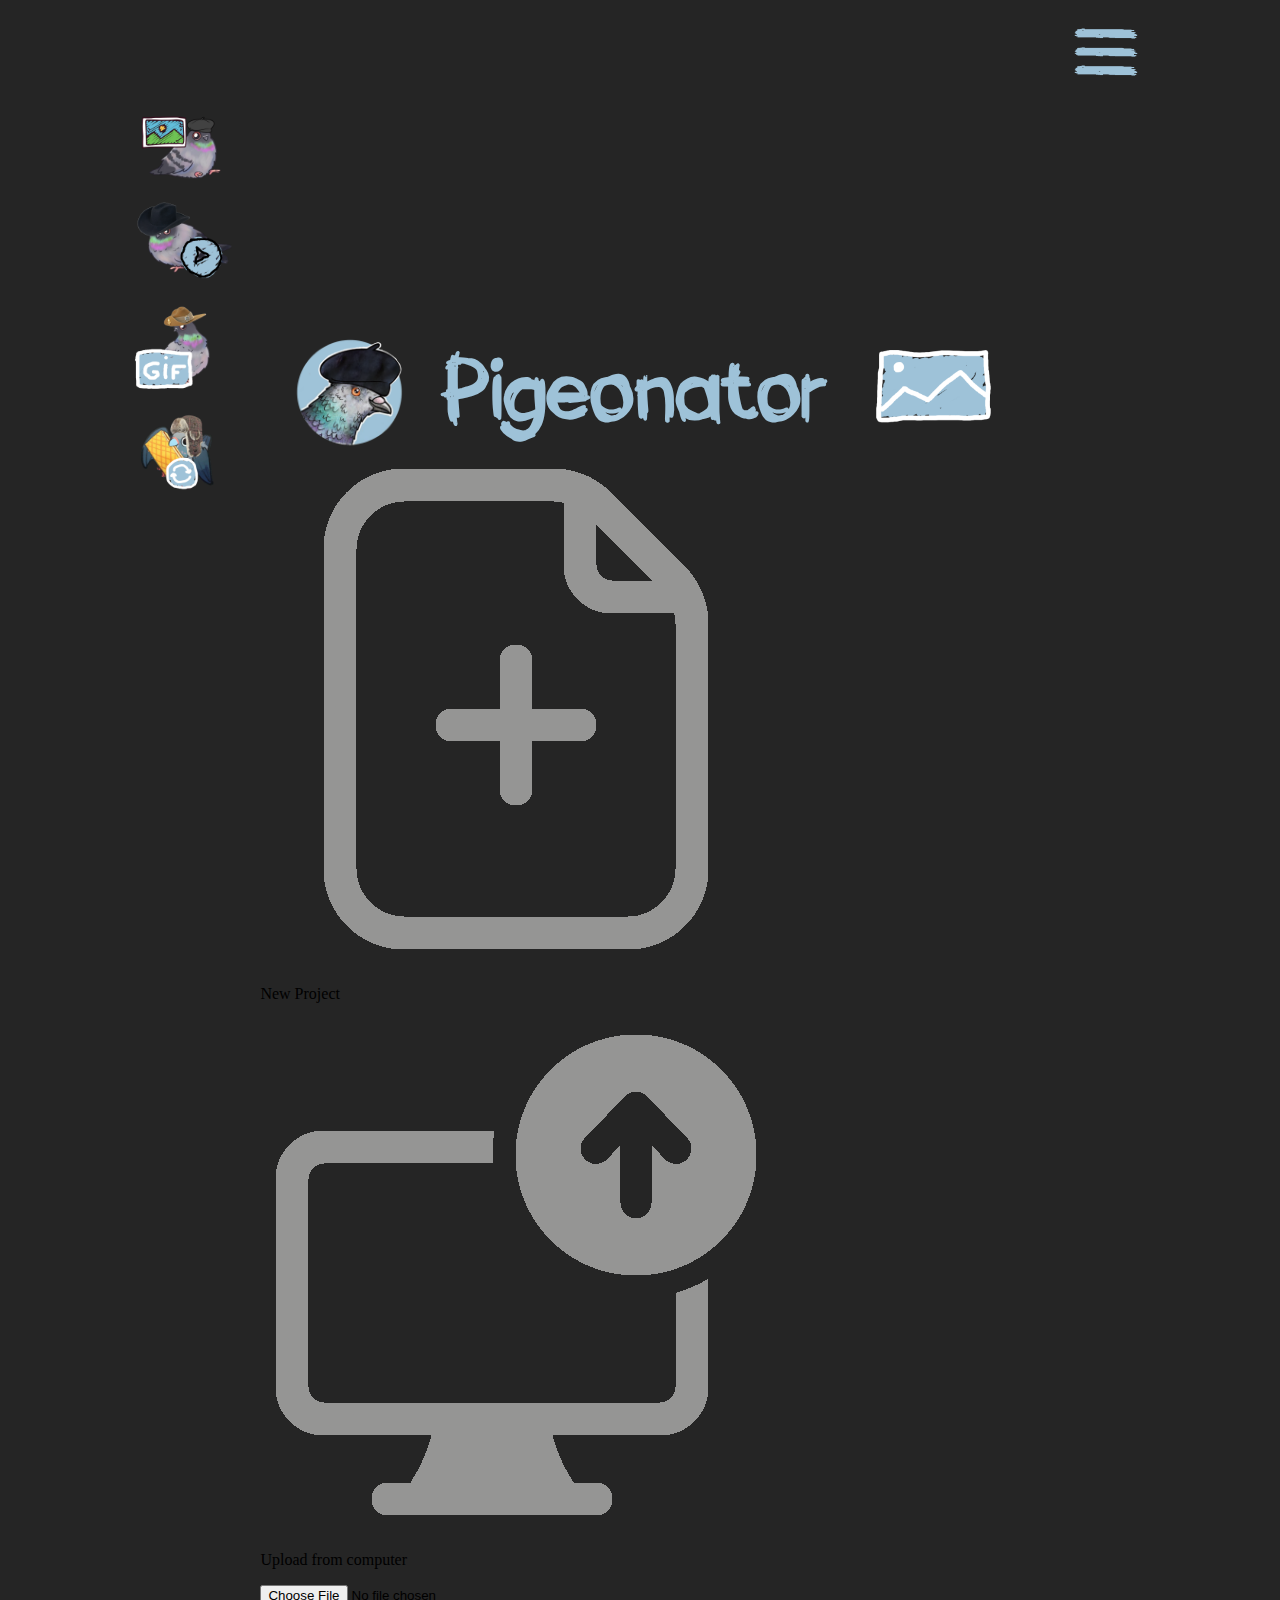
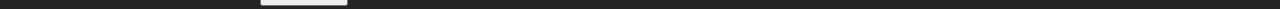
<file: index.html>
<!DOCTYPE html>
<html lang="en">

<head>
    <link rel="stylesheet" href="styles.css">
    <link rel="stylesheet" href="/deps/filepond/filepond.min.css">
    <link rel="stylesheet" href="/deps/filepond/filepond-plugin-image-preview.min.css">
    <title>Pigeonator</title>
    <link rel="icon" type="image/x-icon" href="img/pigeon.png">

    <script src="/scripts/jquery-3.7.1.min.js"></script>
</head>

<body>
    <div class="content">
        <div class="container">
            <div class="menu">
                <div class="fix">
                    <span><img src="img/Pigeonimg.png" onclick="changeContent('img')"></span>
                    <span><img src="img/Pigeonfilm.png" onclick="changeContent('vid')"></span>
                    <span><img src="img/Pigeongif.png" onclick="changeContent('gif')"></span>
                    <span><img src="img/Pigeonconverter.png" onclick="changeContent('cnv')"></span>
                </div>
            </div>
            <div class="content" id="content">

                <!-- a header -->
                <div class="header">
                    <img src="img/logoboina.png" id="Vanpigeon"></img>
                    <h1>Pigeonator</h1>
                    <img src="img/img.png" class="indicator">
                </div>

                <!-- upper -->
                <div class="upper">
                    <span><img src="img/Newproject.png" onclick="showDiv()">
                        <p>New Project</p>
                    </span>
                    <span><img src="img/Pcupload.png">
                        <p>Upload from computer</p>
                    </span>

                    <!-- new project -->
                    <div id="dragdiv" style="display: none;">

                    </div>


                </div>

                <!-- lower -->
                <div class="lower">
                    <input type="file" id="Upload" name="filename"
                        accept="image/jpeg, image/png, image/svg+xml, image/webp, image/avif, image/x-icon, image/bmp, image/tiff">
                </div>

            </div>

            <div class="blank">
                <div id="fullslider" class="fix">
                    <div id="slider"></div>
                    <div id="lineicon">
                        <img src="img/line.png" id="lineicon1">
                        <img src="img/line.png" id="lineicon2">
                        <img src="img/line.png" id="lineicon3">
                    </div>
                </div>
            </div>

            <div class="footer"></div>

        </div>
    </div>
    <!-- <script src="scripts/defaults.js"></script> -->
    <!-- <script src="scripts/index.js"></script> -->
    <script src="scripts/menu.js"></script>
    <script src="scripts/drag.js"></script>
    <script>
        $('#lineicon').on('click', function() {
            $("#fullslider").toggleClass("animated");
        });
    </script>


</body>

</html>
</file>
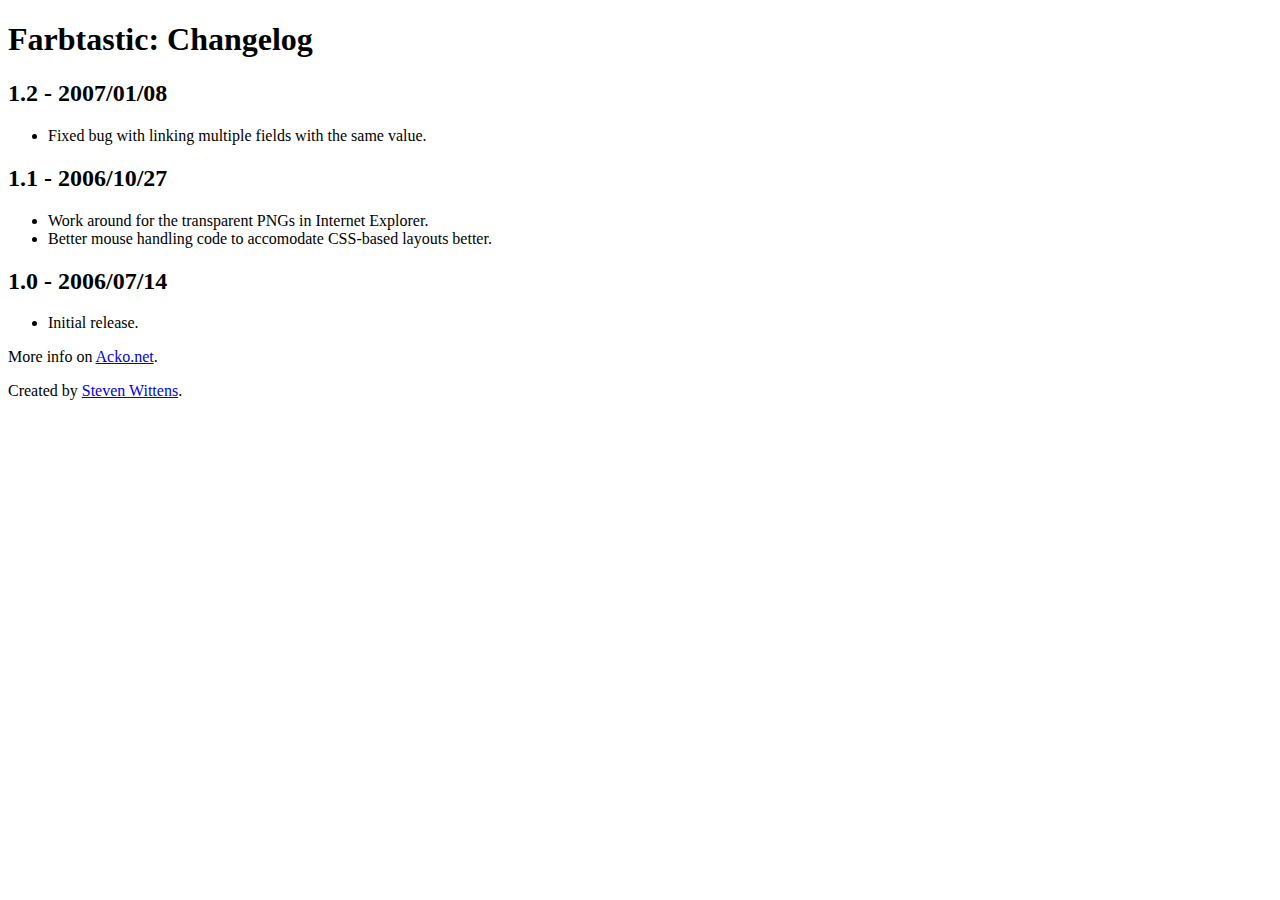
<file: deps/farbtastic/CHANGELOG.html>
<!DOCTYPE html PUBLIC "-//W3C//DTD XHTML 1.0 Transitional//EN"
  "http://www.w3.org/TR/xhtml1/DTD/xhtml1-transitional.dtd">
<html>
<head><title>Farbtastic: Changelog</title></head>
<body>
  <h1 class="title">Farbtastic: Changelog</h1>

    <h2>1.2 - 2007/01/08</h2>
    <ul>
      <li>Fixed bug with linking multiple fields with the same value.</li>
    </ul>
    <h2>1.1 - 2006/10/27</h2>
    <ul>
      <li>Work around for the transparent PNGs in Internet Explorer.</li>
      <li>Better mouse handling code to accomodate CSS-based layouts better.</li>
    </ul>
    <h2>1.0 - 2006/07/14</h2>
    <ul>
      <li>Initial release.</li>
    </ul>

    <p>More info on <a href="http://www.acko.net/dev/farbtastic">Acko.net</a>.</p>
    <p>Created by <a href="http://www.acko.net/">Steven Wittens</a>.</p>

</body>
</html>
</file>
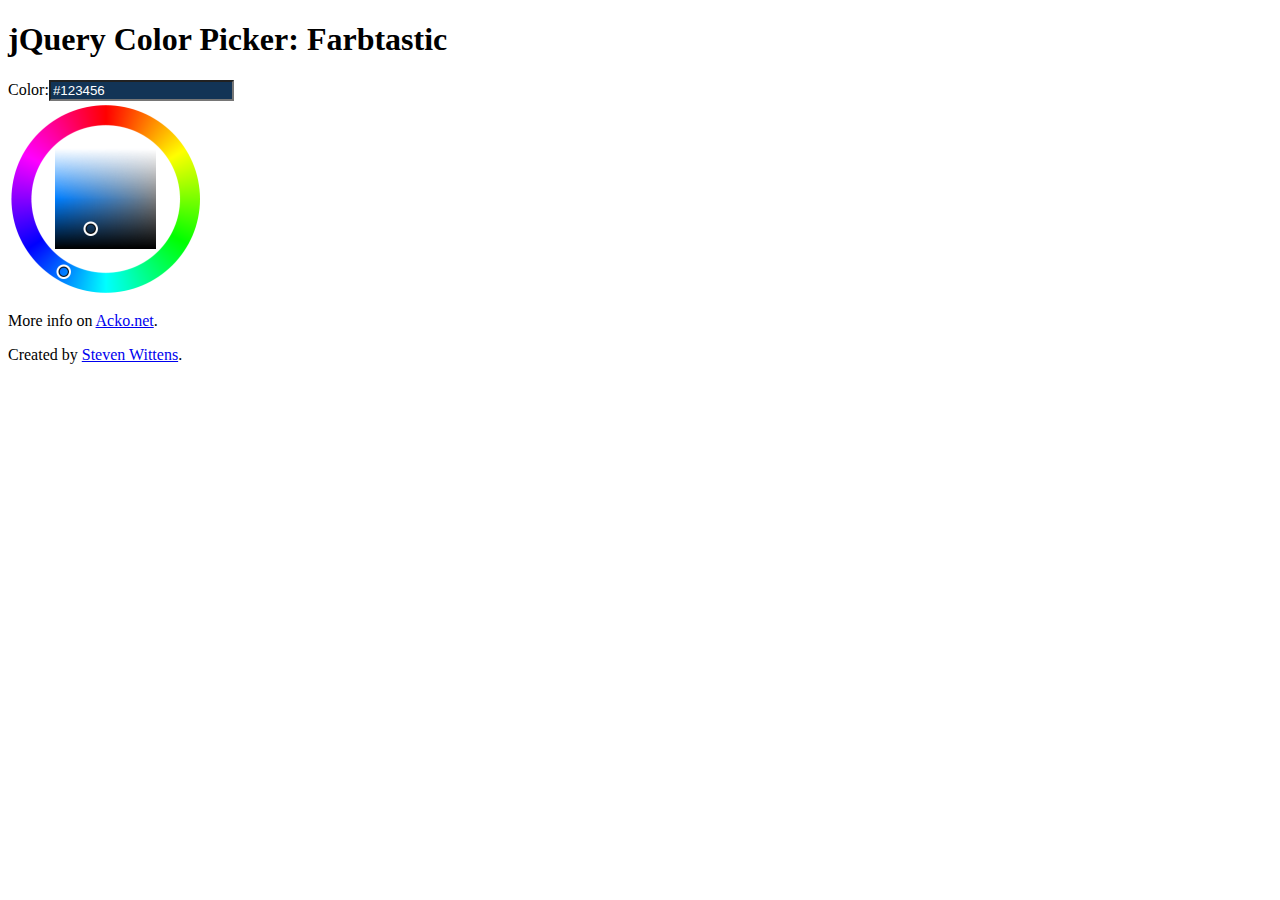
<file: deps/farbtastic/demo1.html>
<!DOCTYPE html PUBLIC "-//W3C//DTD XHTML 1.0 Strict//EN"
  "http://www.w3.org/TR/xhtml1/DTD/xhtml1-strict.dtd">
<html>
<head>
 <title>Farbtastic</title>
 <script type="text/javascript" src="/deps/jquery-3.7.1.min.js"></script>
 <script type="text/javascript" src="farbtastic.js"></script>
 <link rel="stylesheet" href="farbtastic.css" type="text/css" />
 <script type="text/javascript" charset="utf-8">
  $(document).ready(function() {
    $('#demo').hide();
    $('#picker').farbtastic('#color');
  });
 </script>
</head>
<body>
<h1>jQuery Color Picker: Farbtastic</h1>

<div id="demo" style="color: red; font-size: 1.4em">jQuery.js is not present. You must install jQuery in this folder for the demo to work.</div>

<form action="" style="width: 400px;">
  <div class="form-item"><label for="color">Color:</label><input type="text" id="color" name="color" value="#123456" /></div><div id="picker"></div>
</form>

<p>More info on <a href="http://www.acko.net/dev/farbtastic">Acko.net</a>.</p>
<p>Created by <a href="http://www.acko.net/">Steven Wittens</a>.</p>
</body>
</html>
</file>
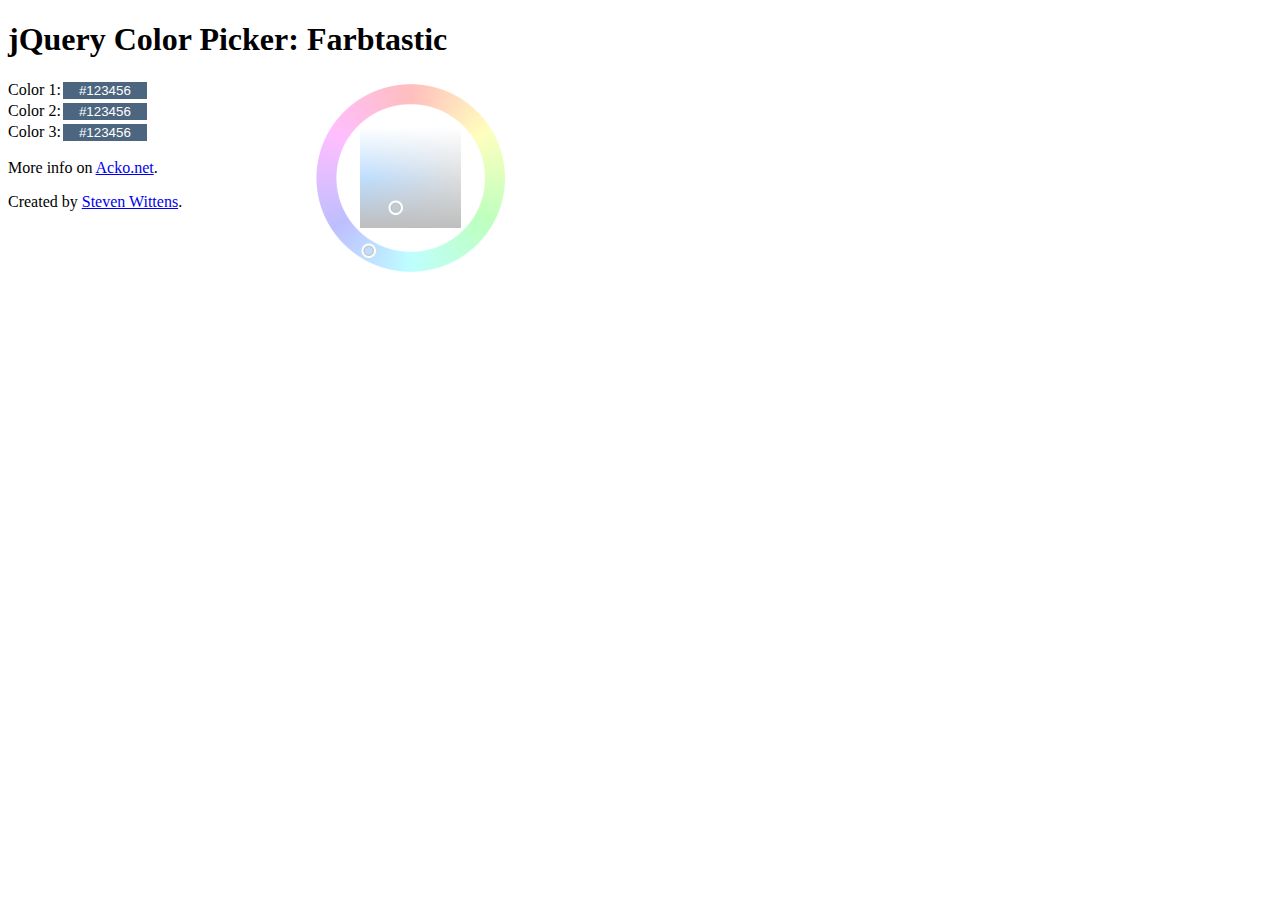
<file: deps/farbtastic/demo2.html>
<!DOCTYPE html PUBLIC "-//W3C//DTD XHTML 1.0 Strict//EN"
  "http://www.w3.org/TR/xhtml1/DTD/xhtml1-strict.dtd">
<html>
<head>
 <title>Farbtastic</title>
 <script type="text/javascript" src="/deps/jquery-3.7.1.min.js"></script>
 <script type="text/javascript" src="farbtastic.js"></script>
 <link rel="stylesheet" href="farbtastic.css" type="text/css" />
 <style type="text/css" media="screen">
   .colorwell {
     border: 2px solid #fff;
     width: 6em;
     text-align: center;
     cursor: pointer;
   }
   body .colorwell-selected {
     border: 2px solid #000;
     font-weight: bold;
   }
 </style>
 
 <script type="text/javascript" charset="utf-8">
  $(document).ready(function() {
    $('#demo').hide();
    var f = $.farbtastic('#picker');
    var p = $('#picker').css('opacity', 0.25);
    var selected;
    $('.colorwell')
      .each(function () { f.linkTo(this); $(this).css('opacity', 0.75); })
      .focus(function() {
        if (selected) {
          $(selected).css('opacity', 0.75).removeClass('colorwell-selected');
        }
        f.linkTo(this);
        p.css('opacity', 1);
        $(selected = this).css('opacity', 1).addClass('colorwell-selected');
      });
  });
 </script>
</head>
<body>
<h1>jQuery Color Picker: Farbtastic</h1>

<div id="demo" style="color: red; font-size: 1.4em">jQuery.js is not present. You must install jQuery in this folder for the demo to work.</div>

<form action="" style="width: 500px;">
  <div id="picker" style="float: right;"></div>
  <div class="form-item"><label for="color1">Color 1:</label><input type="text" id="color1" name="color1" class="colorwell" value="#123456" /></div>
  <div class="form-item"><label for="color2">Color 2:</label><input type="text" id="color2" name="color2" class="colorwell" value="#123456" /></div>
  <div class="form-item"><label for="color3">Color 3:</label><input type="text" id="color3" name="color3" class="colorwell" value="#123456" /></div>
  
</form>

<p>More info on <a href="http://www.acko.net/dev/farbtastic">Acko.net</a>.</p>
<p>Created by <a href="http://www.acko.net/">Steven Wittens</a>.</p>
</body>
</html>
</file>
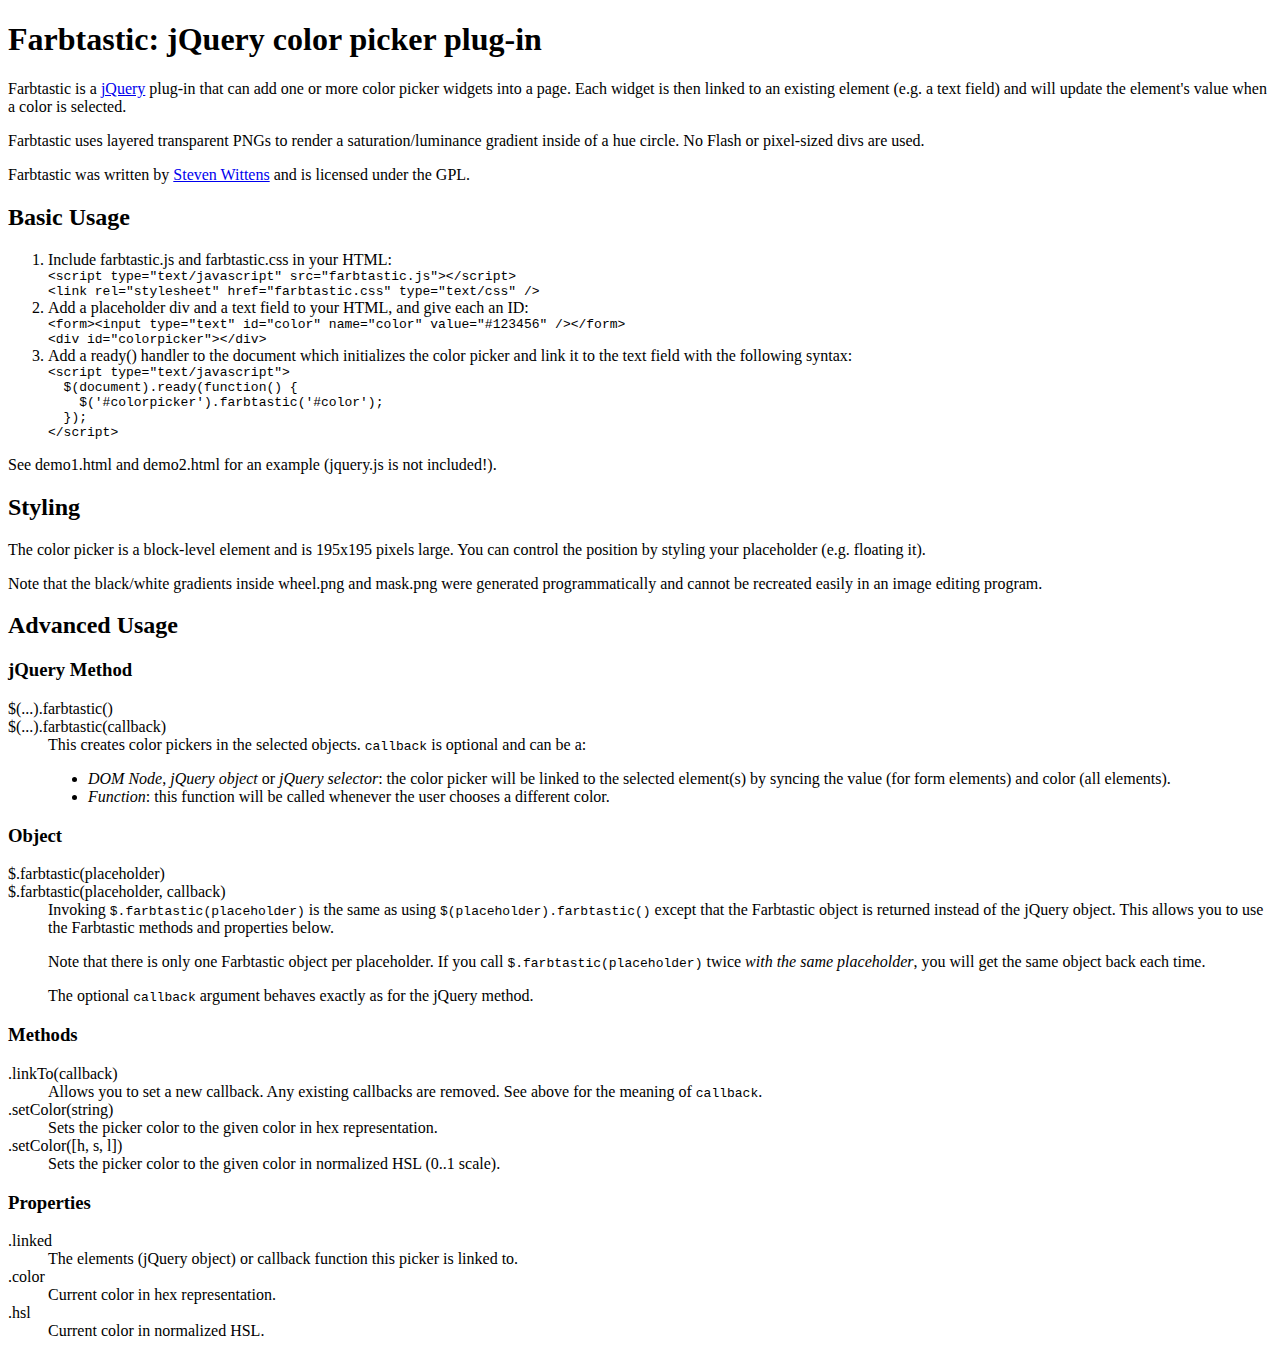
<file: deps/farbtastic/README.html>
<!DOCTYPE html PUBLIC "-//W3C//DTD XHTML 1.0 Transitional//EN"
  "http://www.w3.org/TR/xhtml1/DTD/xhtml1-transitional.dtd">
<html>
<head><title>Farbtastic: jQuery color picker plug-in</title></head>
<body>
        <h1 class="title">Farbtastic: jQuery color picker plug-in</h1>
    <div class="content"><p>Farbtastic is a <a href="http://www.jquery.com/">jQuery</a> plug-in that can add one or more color picker widgets into a page. Each widget is then linked to an existing element (e.g. a text field) and will update the element's value when a color is selected.</p>

<p>Farbtastic uses layered transparent PNGs to render a saturation/luminance gradient inside of a hue circle. No Flash or pixel-sized divs are used.</p>

<p>Farbtastic was written by <a href="http://www.acko.net/dev/farbtastic">Steven Wittens</a> and is licensed under the GPL.</p>

<h2>Basic Usage</h2>
<ol>
<li>Include farbtastic.js and farbtastic.css in your HTML:<br />
<div class="codeblock"><code>&lt;script type=&quot;text/javascript&quot; src=&quot;farbtastic.js&quot;&gt;&lt;/script&gt;<br />&lt;link rel=&quot;stylesheet&quot; href=&quot;farbtastic.css&quot; type=&quot;text/css&quot; /&gt;</code></div>
</li>
<li>Add a placeholder div and a text field to your HTML, and give each an ID:<br />
<div class="codeblock"><code>&lt;form&gt;&lt;input type=&quot;text&quot; id=&quot;color&quot; name=&quot;color&quot; value=&quot;#123456&quot; /&gt;&lt;/form&gt;<br />&lt;div id=&quot;colorpicker&quot;&gt;&lt;/div&gt;</code></div>
</li>
<li>Add a ready() handler to the document which initializes the color picker and link it to the text field with the following syntax:<br />
<div class="codeblock"><code>&lt;script type=&quot;text/javascript&quot;&gt;<br />&nbsp; $(document).ready(function() {<br />&nbsp; &nbsp; $(&#039;#colorpicker&#039;).farbtastic(&#039;#color&#039;);<br />&nbsp; });<br />&lt;/script&gt;</code></div>
</li>
</ol>
<p>See demo1.html and demo2.html for an example (jquery.js is not included!).</p>
<h2>Styling</h2>
<p>The color picker is a block-level element and is 195x195 pixels large. You can control the position by styling your placeholder (e.g. floating it).</p>
<p>Note that the black/white gradients inside wheel.png and mask.png were generated programmatically and cannot be recreated easily in an image editing program.</p>
<h2>Advanced Usage</h2>
<h3>jQuery Method</h3>
<dl>
<dt>$(...).farbtastic()<br />
$(...).farbtastic(callback)</dt>
<dd>This creates color pickers in the selected objects. <code>callback</code> is optional and can be a:</p>
<ul>
<li><em>DOM Node</em>, <em>jQuery object</em> or <em>jQuery selector</em>: the color picker will be linked to the selected element(s) by syncing the value (for form elements) and color (all elements).</li>
<li><em>Function</em>: this function will be called whenever the user chooses a different color.</dd>
</dl>
<h3>Object</h3>
<dl>
<dt>$.farbtastic(placeholder)<br />
$.farbtastic(placeholder, callback)<br />
</dt>
<dd>Invoking <code>$.farbtastic(placeholder)</code> is the same as using <code>$(placeholder).farbtastic()</code> except that the Farbtastic object is returned instead of the jQuery object. This allows you to use the Farbtastic methods and properties below.</p>
<p>Note that there is only one Farbtastic object per placeholder. If you call <code>$.farbtastic(placeholder)</code> twice <em>with the same placeholder</em>, you will get the same object back each time.</p>
<p>The optional <code>callback</code> argument behaves exactly as for the jQuery method.<br />
</dd>
</dl>
</dd>
</dl>
<h3>Methods</h3>
<dl>
<dt>.linkTo(callback)</dt>
<dd>Allows you to set a new callback. Any existing callbacks are removed. See above for the meaning of <code>callback</code>.</dd>
<dt>.setColor(string)</dt>
<dd>Sets the picker color to the given color in hex representation.</dd>
<dt>.setColor([h, s, l])</dt>
<dd>Sets the picker color to the given color in normalized HSL (0..1 scale).</dd>
</dl>
<h3>Properties</h3>
<dl>
<dt>.linked</dt>
<dd>The elements (jQuery object) or callback function this picker is linked to.</dd>
<dt>.color</dt>
<dd>Current color in hex representation.</dd>
<dt>.hsl</dt>
<dd>Current color in normalized HSL.</dd>
</dl>
</div>
</body>
</html>
</file>
<file: styles.css>
body{
    background-color: #252525;
    margin: 0;
}
@font-face {
    font-family: 'Drawin';
    src: url('misc/Handodle-rg38A.ttf') format('truetype'); /* Chrome 4+, Firefox 3.5, Opera 10+, Safari 3—5 */
}  
.container {
  display: grid;
  grid-template-areas:
    "menu header blank"
    "menu options blank"
    "menu content blank"
    "footer footer blank";
  grid-template-columns: 1fr 3fr 1fr;
  grid-template-rows: 30vh auto auto auto;
  gap: 3px;
}
.container div.header {
  grid-area: header;
  text-align: center;
  display: flex;
  justify-content: center;
  align-items: flex-end;
}
.container div.header h1 {
    color: #9ec2d8;
    font-family: Drawin;
    font-size: 7vw;
    margin-right: 1vw;
    margin-bottom: 0;
}

.container div.header img {
    width: 10vw;
    height: 10vw;
    margin: 2vw;
    margin-bottom: 0;
    border-radius: 25%;
}
.container div.menu {
  grid-area: menu;
  display: flex;
  flex-direction: column;
  align-items: end;
  margin-top: 10vh;
}
.container div.menu span{
  display: flex;
  justify-content: center;
  align-items: center;
}
.container div.menu span img{
  width: 8vw;
}
/* Make pigeons shake on hover */
.container div.menu span img:hover {
  animation: shake 0.5s;
}
@keyframes shake {
  0% { transform: translate(1px, 1px) rotate(0deg); }
  10% { transform: translate(-1px, -2px) rotate(-1deg); }
  20% { transform: translate(-3px, 0px) rotate(1deg); }
  30% { transform: translate(3px, 2px) rotate(0deg); }
  40% { transform: translate(1px, -1px) rotate(1deg); }
  50% { transform: translate(-1px, 2px) rotate(-1deg); }
  60% { transform: translate(-3px, 1px) rotate(0deg); }
  70% { transform: translate(3px, 1px) rotate(-1deg); }
  80% { transform: translate(-1px, -1px) rotate(1deg); }
  90% { transform: translate(1px, 2px) rotate(0deg); }
  100% { transform: translate(1px, -2px) rotate(-1deg); }
}
.container div.options {
    grid-area: options;
    text-align: center;
    display: flex;
    justify-content: center;
    align-items: center;
}
.container div.options span{
    margin: 1vw;
    border: 1px solid #949494;
    border-radius: 15px;
    color: #949494;
    display: flex;
    justify-content: center;
    align-items: center;
    transition: background-color 0.5s linear;
}
.container div.options span:hover{
    background-color: #313131;
}
.container div.options p{
    margin: 1vw;
}
.container div.options img{
    margin-left: 1vw;
    width: 2vw;
}
.container div.content {
  grid-area: content;
  padding: 0 2vw 0 2vw;
}
.container div.footer {
  grid-area: footer;
  text-align: center;  
}
.container div.blank {
  grid-area: blank; 
  min-height: 100vh;
}
/* Slider */
#fullslider{
  position: fixed;
}
#slider{
  position: absolute;
  background-color: #141414;
  min-height: 100vh;
  width: 25vw;
  margin-left: 25vw;
  transition: 0.5s;
}
#slider img{
  height: 100vh;
  margin-left: -1vw;
}
/* Slider icon */
#lineicon{
  position: absolute;
  margin-top: 2vw;
  margin-left: 2vw;
  width: 5vw;
  height: 5vw;
}
#lineicon1{
  width: 5vw;
  height: 1vw;
  transition: 0.5s;
}
#lineicon2{
  margin-top: 2px;
  width: 5vw;
  height: 1vw;
  transition: 0.5s;
}
#lineicon3{
  margin-top: 2px;
  width: 5vw;
  height: 1vw;
  transition: 0.5s;
}
/* Animations */
.animated #slider{
  transform: translate(-25vw);
}
.animated #lineicon1{
  transform: translate(0, 25px) rotate(45deg);
}
.animated #lineicon2{
  width: 2px;
  transform: translate(50px);
}
.animated #lineicon3{
  transform: translate(0, -25px) rotate(-45deg);
}
/* Upload */
.filepond--drop-label {
	color: #949494 !important;
}

.filepond--label-action {
	text-decoration-color: #949494 !important;
}

.filepond--panel-root {
	border-radius: 2em;
  border: 1px solid #949494;
	background-color: #252525 !important;
}

.filepond--item-panel {
	background-color: #595e68;
  margin: 0;
}

.filepond--drip-blob {
	background-color: #7f8a9a;
}
.filepond--item {
    width: calc(25% - 0.5em);
}
.filepond--credits {
  color: #949494 !important;
}
</file>
<file: deps/farbtastic/farbtastic.css>
/**
 * Farbtastic Color Picker 1.2
 * © 2008 Steven Wittens
 *
 * This program is free software; you can redistribute it and/or modify
 * it under the terms of the GNU General Public License as published by
 * the Free Software Foundation; either version 2 of the License, or
 * (at your option) any later version.
 *
 * This program is distributed in the hope that it will be useful,
 * but WITHOUT ANY WARRANTY; without even the implied warranty of
 * MERCHANTABILITY or FITNESS FOR A PARTICULAR PURPOSE.  See the
 * GNU General Public License for more details.
 *
 * You should have received a copy of the GNU General Public License
 * along with this program; if not, write to the Free Software
 * Foundation, Inc., 51 Franklin Street, Fifth Floor, Boston, MA  02110-1301  USA
 */
.farbtastic {
  position: relative;
}
.farbtastic * {
  position: absolute;
  cursor: crosshair;
}
.farbtastic, .farbtastic .wheel {
  width: 195px;
  height: 195px;
}
.farbtastic .color, .farbtastic .overlay {
  top: 47px;
  left: 47px;
  width: 101px;
  height: 101px;
}
.farbtastic .wheel {
  background: url(wheel.png) no-repeat;
  width: 195px;
  height: 195px;
}
.farbtastic .overlay {
  background: url(mask.png) no-repeat;
}
.farbtastic .marker {
  width: 17px;
  height: 17px;
  margin: -8px 0 0 -8px;
  overflow: hidden; 
  background: url(marker.png) no-repeat;
}
</file>
<file: deps/filepond/filepond.min.css>
/*!
 * FilePond 4.32.10
 * Licensed under MIT, https://opensource.org/licenses/MIT/
 * Please visit https://pqina.nl/filepond/ for details.
 */

/* eslint-disable */
.filepond--assistant{position:absolute;overflow:hidden;height:1px;width:1px;padding:0;border:0;clip:rect(1px,1px,1px,1px);-webkit-clip-path:inset(50%);clip-path:inset(50%);white-space:nowrap}.filepond--browser.filepond--browser{position:absolute;margin:0;padding:0;left:1em;top:1.75em;width:calc(100% - 2em);opacity:0;font-size:0}.filepond--data{position:absolute;width:0;height:0;padding:0;margin:0;border:none;visibility:hidden;pointer-events:none;contain:strict}.filepond--drip{position:absolute;top:0;left:0;right:0;bottom:0;overflow:hidden;opacity:.1;pointer-events:none;border-radius:.5em;background:rgba(0,0,0,.01)}.filepond--drip-blob{-webkit-transform-origin:center center;transform-origin:center center;width:8em;height:8em;margin-left:-4em;margin-top:-4em;background:#292625;border-radius:50%}.filepond--drip-blob,.filepond--drop-label{position:absolute;top:0;left:0;will-change:transform,opacity}.filepond--drop-label{right:0;margin:0;color:#4f4f4f;display:flex;justify-content:center;align-items:center;height:0;-webkit-user-select:none;-moz-user-select:none;-ms-user-select:none;user-select:none}.filepond--drop-label.filepond--drop-label label{display:block;margin:0;padding:.5em}.filepond--drop-label label{cursor:default;font-size:.875em;font-weight:400;text-align:center;line-height:1.5}.filepond--label-action{text-decoration:underline;-webkit-text-decoration-skip:ink;text-decoration-skip-ink:auto;-webkit-text-decoration-color:#a7a4a4;text-decoration-color:#a7a4a4;cursor:pointer}.filepond--root[data-disabled] .filepond--drop-label label{opacity:.5}.filepond--file-action-button.filepond--file-action-button{font-size:1em;width:1.625em;height:1.625em;font-family:inherit;line-height:inherit;margin:0;padding:0;border:none;outline:none;will-change:transform,opacity}.filepond--file-action-button.filepond--file-action-button span{position:absolute;overflow:hidden;height:1px;width:1px;padding:0;border:0;clip:rect(1px,1px,1px,1px);-webkit-clip-path:inset(50%);clip-path:inset(50%);white-space:nowrap}.filepond--file-action-button.filepond--file-action-button svg{width:100%;height:100%}.filepond--file-action-button.filepond--file-action-button:after{position:absolute;left:-.75em;right:-.75em;top:-.75em;bottom:-.75em;content:""}.filepond--file-action-button{cursor:auto;color:#fff;border-radius:50%;background-color:rgba(0,0,0,.5);background-image:none;box-shadow:0 0 0 0 hsla(0,0%,100%,0);transition:box-shadow .25s ease-in}.filepond--file-action-button:focus,.filepond--file-action-button:hover{box-shadow:0 0 0 .125em hsla(0,0%,100%,.9)}.filepond--file-action-button[disabled]{color:hsla(0,0%,100%,.5);background-color:rgba(0,0,0,.25)}.filepond--file-action-button[hidden]{display:none}.filepond--action-edit-item.filepond--action-edit-item{width:2em;height:2em;padding:.1875em}.filepond--action-edit-item.filepond--action-edit-item[data-align*=center]{margin-left:-.1875em}.filepond--action-edit-item.filepond--action-edit-item[data-align*=bottom]{margin-bottom:-.1875em}.filepond--action-edit-item-alt{border:none;line-height:inherit;background:transparent;font-family:inherit;color:inherit;outline:none;padding:0;margin:0 0 0 .25em;pointer-events:all;position:absolute}.filepond--action-edit-item-alt svg{width:1.3125em;height:1.3125em}.filepond--action-edit-item-alt span{font-size:0;opacity:0}.filepond--file-info{position:static;display:flex;flex-direction:column;align-items:flex-start;flex:1;margin:0 .5em 0 0;min-width:0;will-change:transform,opacity;pointer-events:none;-webkit-user-select:none;-moz-user-select:none;-ms-user-select:none;user-select:none}.filepond--file-info *{margin:0}.filepond--file-info .filepond--file-info-main{font-size:.75em;line-height:1.2;text-overflow:ellipsis;overflow:hidden;white-space:nowrap;width:100%}.filepond--file-info .filepond--file-info-sub{font-size:.625em;opacity:.5;transition:opacity .25s ease-in-out;white-space:nowrap}.filepond--file-info .filepond--file-info-sub:empty{display:none}.filepond--file-status{position:static;display:flex;flex-direction:column;align-items:flex-end;flex-grow:0;flex-shrink:0;margin:0;min-width:2.25em;text-align:right;will-change:transform,opacity;pointer-events:none;-webkit-user-select:none;-moz-user-select:none;-ms-user-select:none;user-select:none}.filepond--file-status *{margin:0;white-space:nowrap}.filepond--file-status .filepond--file-status-main{font-size:.75em;line-height:1.2}.filepond--file-status .filepond--file-status-sub{font-size:.625em;opacity:.5;transition:opacity .25s ease-in-out}.filepond--file-wrapper.filepond--file-wrapper{border:none;margin:0;padding:0;min-width:0;height:100%}.filepond--file-wrapper.filepond--file-wrapper>legend{position:absolute;overflow:hidden;height:1px;width:1px;padding:0;border:0;clip:rect(1px,1px,1px,1px);-webkit-clip-path:inset(50%);clip-path:inset(50%);white-space:nowrap}.filepond--file{position:static;display:flex;height:100%;align-items:flex-start;padding:.5625em;color:#fff;border-radius:.5em}.filepond--file .filepond--file-status{margin-left:auto;margin-right:2.25em}.filepond--file .filepond--processing-complete-indicator{pointer-events:none;-webkit-user-select:none;-moz-user-select:none;-ms-user-select:none;user-select:none;z-index:3}.filepond--file .filepond--file-action-button,.filepond--file .filepond--processing-complete-indicator,.filepond--file .filepond--progress-indicator{position:absolute}.filepond--file [data-align*=left]{left:.5625em}.filepond--file [data-align*=right]{right:.5625em}.filepond--file [data-align*=center]{left:calc(50% - .8125em)}.filepond--file [data-align*=bottom]{bottom:1.125em}.filepond--file [data-align=center]{top:calc(50% - .8125em)}.filepond--file .filepond--progress-indicator{margin-top:.1875em}.filepond--file .filepond--progress-indicator[data-align*=right]{margin-right:.1875em}.filepond--file .filepond--progress-indicator[data-align*=left]{margin-left:.1875em}[data-filepond-item-state*=error] .filepond--file-info,[data-filepond-item-state*=invalid] .filepond--file-info,[data-filepond-item-state=cancelled] .filepond--file-info{margin-right:2.25em}[data-filepond-item-state~=processing] .filepond--file-status-sub{opacity:0}[data-filepond-item-state~=processing] .filepond--action-abort-item-processing~.filepond--file-status .filepond--file-status-sub{opacity:.5}[data-filepond-item-state=processing-error] .filepond--file-status-sub{opacity:0}[data-filepond-item-state=processing-error] .filepond--action-retry-item-processing~.filepond--file-status .filepond--file-status-sub{opacity:.5}[data-filepond-item-state=processing-complete] .filepond--action-revert-item-processing svg{-webkit-animation:fall .5s linear .125s both;animation:fall .5s linear .125s both}[data-filepond-item-state=processing-complete] .filepond--file-status-sub{opacity:.5}[data-filepond-item-state=processing-complete] .filepond--file-info-sub,[data-filepond-item-state=processing-complete] .filepond--processing-complete-indicator:not([style*=hidden])~.filepond--file-status .filepond--file-status-sub{opacity:0}[data-filepond-item-state=processing-complete] .filepond--action-revert-item-processing~.filepond--file-info .filepond--file-info-sub{opacity:.5}[data-filepond-item-state*=error] .filepond--file-wrapper,[data-filepond-item-state*=error] .filepond--panel,[data-filepond-item-state*=invalid] .filepond--file-wrapper,[data-filepond-item-state*=invalid] .filepond--panel{-webkit-animation:shake .65s linear both;animation:shake .65s linear both}[data-filepond-item-state*=busy] .filepond--progress-indicator svg{-webkit-animation:spin 1s linear infinite;animation:spin 1s linear infinite}@-webkit-keyframes spin{0%{-webkit-transform:rotate(0deg);transform:rotate(0deg)}to{-webkit-transform:rotate(1turn);transform:rotate(1turn)}}@keyframes spin{0%{-webkit-transform:rotate(0deg);transform:rotate(0deg)}to{-webkit-transform:rotate(1turn);transform:rotate(1turn)}}@-webkit-keyframes shake{10%,90%{-webkit-transform:translateX(-.0625em);transform:translateX(-.0625em)}20%,80%{-webkit-transform:translateX(.125em);transform:translateX(.125em)}30%,50%,70%{-webkit-transform:translateX(-.25em);transform:translateX(-.25em)}40%,60%{-webkit-transform:translateX(.25em);transform:translateX(.25em)}}@keyframes shake{10%,90%{-webkit-transform:translateX(-.0625em);transform:translateX(-.0625em)}20%,80%{-webkit-transform:translateX(.125em);transform:translateX(.125em)}30%,50%,70%{-webkit-transform:translateX(-.25em);transform:translateX(-.25em)}40%,60%{-webkit-transform:translateX(.25em);transform:translateX(.25em)}}@-webkit-keyframes fall{0%{opacity:0;-webkit-transform:scale(.5);transform:scale(.5);-webkit-animation-timing-function:ease-out;animation-timing-function:ease-out}70%{opacity:1;-webkit-transform:scale(1.1);transform:scale(1.1);-webkit-animation-timing-function:ease-in-out;animation-timing-function:ease-in-out}to{-webkit-transform:scale(1);transform:scale(1);-webkit-animation-timing-function:ease-out;animation-timing-function:ease-out}}@keyframes fall{0%{opacity:0;-webkit-transform:scale(.5);transform:scale(.5);-webkit-animation-timing-function:ease-out;animation-timing-function:ease-out}70%{opacity:1;-webkit-transform:scale(1.1);transform:scale(1.1);-webkit-animation-timing-function:ease-in-out;animation-timing-function:ease-in-out}to{-webkit-transform:scale(1);transform:scale(1);-webkit-animation-timing-function:ease-out;animation-timing-function:ease-out}}.filepond--hopper[data-hopper-state=drag-over]>*{pointer-events:none}.filepond--hopper[data-hopper-state=drag-over]:after{content:"";position:absolute;left:0;top:0;right:0;bottom:0;z-index:100}.filepond--progress-indicator{z-index:103}.filepond--file-action-button{z-index:102}.filepond--file-status{z-index:101}.filepond--file-info{z-index:100}.filepond--item{position:absolute;top:0;left:0;right:0;z-index:1;padding:0;margin:.25em;will-change:transform,opacity;touch-action:auto}.filepond--item>.filepond--panel{z-index:-1}.filepond--item>.filepond--panel .filepond--panel-bottom{box-shadow:0 .0625em .125em -.0625em rgba(0,0,0,.25)}.filepond--item>.filepond--file-wrapper,.filepond--item>.filepond--panel{transition:opacity .15s ease-out}.filepond--item[data-drag-state]{cursor:-webkit-grab;cursor:grab}.filepond--item[data-drag-state]>.filepond--panel{transition:box-shadow .125s ease-in-out;box-shadow:0 0 0 transparent}.filepond--item[data-drag-state=drag]{cursor:-webkit-grabbing;cursor:grabbing}.filepond--item[data-drag-state=drag]>.filepond--panel{box-shadow:0 .125em .3125em rgba(0,0,0,.325)}.filepond--item[data-drag-state]:not([data-drag-state=idle]){z-index:2}.filepond--item-panel{background-color:#64605e}[data-filepond-item-state=processing-complete] .filepond--item-panel{background-color:#369763}[data-filepond-item-state*=error] .filepond--item-panel,[data-filepond-item-state*=invalid] .filepond--item-panel{background-color:#c44e47}.filepond--item-panel{border-radius:.5em;transition:background-color .25s}.filepond--list-scroller{position:absolute;top:0;left:0;right:0;margin:0;will-change:transform}.filepond--list-scroller[data-state=overflow] .filepond--list{bottom:0;right:0}.filepond--list-scroller[data-state=overflow]{overflow-y:scroll;overflow-x:hidden;-webkit-overflow-scrolling:touch;-webkit-mask:linear-gradient(180deg,#000 calc(100% - .5em),transparent);mask:linear-gradient(180deg,#000 calc(100% - .5em),transparent)}.filepond--list-scroller::-webkit-scrollbar{background:transparent}.filepond--list-scroller::-webkit-scrollbar:vertical{width:1em}.filepond--list-scroller::-webkit-scrollbar:horizontal{height:0}.filepond--list-scroller::-webkit-scrollbar-thumb{background-color:rgba(0,0,0,.3);border-radius:99999px;border:.3125em solid transparent;background-clip:content-box}.filepond--list.filepond--list{position:absolute;top:0;margin:0;padding:0;list-style-type:none;will-change:transform}.filepond--list{left:.75em;right:.75em}.filepond--root[data-style-panel-layout~=integrated]{width:100%;height:100%;max-width:none;margin:0}.filepond--root[data-style-panel-layout~=circle] .filepond--panel-root,.filepond--root[data-style-panel-layout~=integrated] .filepond--panel-root{border-radius:0}.filepond--root[data-style-panel-layout~=circle] .filepond--panel-root>*,.filepond--root[data-style-panel-layout~=integrated] .filepond--panel-root>*{display:none}.filepond--root[data-style-panel-layout~=circle] .filepond--drop-label,.filepond--root[data-style-panel-layout~=integrated] .filepond--drop-label{bottom:0;height:auto;display:flex;justify-content:center;align-items:center;z-index:7}.filepond--root[data-style-panel-layout~=circle] .filepond--item-panel,.filepond--root[data-style-panel-layout~=integrated] .filepond--item-panel{display:none}.filepond--root[data-style-panel-layout~=compact] .filepond--list-scroller,.filepond--root[data-style-panel-layout~=integrated] .filepond--list-scroller{overflow:hidden;height:100%;margin-top:0;margin-bottom:0}.filepond--root[data-style-panel-layout~=compact] .filepond--list,.filepond--root[data-style-panel-layout~=integrated] .filepond--list{left:0;right:0;height:100%}.filepond--root[data-style-panel-layout~=compact] .filepond--item,.filepond--root[data-style-panel-layout~=integrated] .filepond--item{margin:0}.filepond--root[data-style-panel-layout~=compact] .filepond--file-wrapper,.filepond--root[data-style-panel-layout~=integrated] .filepond--file-wrapper{height:100%}.filepond--root[data-style-panel-layout~=compact] .filepond--drop-label,.filepond--root[data-style-panel-layout~=integrated] .filepond--drop-label{z-index:7}.filepond--root[data-style-panel-layout~=circle]{border-radius:99999rem;overflow:hidden}.filepond--root[data-style-panel-layout~=circle]>.filepond--panel{border-radius:inherit}.filepond--root[data-style-panel-layout~=circle]>.filepond--panel>*{display:none}.filepond--root[data-style-panel-layout~=circle] .filepond--file-info,.filepond--root[data-style-panel-layout~=circle] .filepond--file-status{display:none}.filepond--root[data-style-panel-layout~=circle] .filepond--action-edit-item{opacity:1!important;visibility:visible!important}@media not all and (min-resolution:0.001dpcm){@supports (-webkit-appearance:none) and (stroke-color:transparent){.filepond--root[data-style-panel-layout~=circle]{will-change:transform}}}.filepond--panel-root{border-radius:.5em;background-color:#f1f0ef}.filepond--panel{position:absolute;left:0;top:0;right:0;margin:0;height:100%!important;pointer-events:none}.filepond-panel:not([data-scalable=false]){height:auto!important}.filepond--panel[data-scalable=false]>div{display:none}.filepond--panel[data-scalable=true]{-webkit-transform-style:preserve-3d;transform-style:preserve-3d;background-color:transparent!important;border:none!important}.filepond--panel-bottom,.filepond--panel-center,.filepond--panel-top{position:absolute;left:0;top:0;right:0;margin:0;padding:0}.filepond--panel-bottom,.filepond--panel-top{height:.5em}.filepond--panel-top{border-bottom-left-radius:0!important;border-bottom-right-radius:0!important;border-bottom:none!important}.filepond--panel-top:after{content:"";position:absolute;height:2px;left:0;right:0;bottom:-1px;background-color:inherit}.filepond--panel-bottom,.filepond--panel-center{will-change:transform;-webkit-backface-visibility:hidden;backface-visibility:hidden;-webkit-transform-origin:left top;transform-origin:left top;-webkit-transform:translate3d(0,.5em,0);transform:translate3d(0,.5em,0)}.filepond--panel-bottom{border-top-left-radius:0!important;border-top-right-radius:0!important;border-top:none!important}.filepond--panel-bottom:before{content:"";position:absolute;height:2px;left:0;right:0;top:-1px;background-color:inherit}.filepond--panel-center{height:100px!important;border-top:none!important;border-bottom:none!important;border-radius:0!important}.filepond--panel-center:not([style]){visibility:hidden}.filepond--progress-indicator{position:static;width:1.25em;height:1.25em;color:#fff;margin:0;pointer-events:none;will-change:transform,opacity}.filepond--progress-indicator svg{width:100%;height:100%;vertical-align:top;transform-box:fill-box}.filepond--progress-indicator path{fill:none;stroke:currentColor}.filepond--list-scroller{z-index:6}.filepond--drop-label{z-index:5}.filepond--drip{z-index:3}.filepond--root>.filepond--panel{z-index:2}.filepond--browser{z-index:1}.filepond--root{box-sizing:border-box;position:relative;margin-bottom:1em;font-size:1rem;line-height:normal;font-family:-apple-system,BlinkMacSystemFont,Segoe UI,Roboto,Helvetica,Arial,sans-serif,Apple Color Emoji,Segoe UI Emoji,Segoe UI Symbol;font-weight:450;text-align:left;text-rendering:optimizeLegibility;direction:ltr;contain:layout style size}.filepond--root *{box-sizing:inherit;line-height:inherit}.filepond--root :not(text){font-size:inherit}.filepond--root[data-disabled]{pointer-events:none}.filepond--root[data-disabled] .filepond--list-scroller{pointer-events:all}.filepond--root[data-disabled] .filepond--list{pointer-events:none}.filepond--root .filepond--drop-label{min-height:4.75em}.filepond--root .filepond--list-scroller{margin-top:1em;margin-bottom:1em}.filepond--root .filepond--credits{position:absolute;right:0;opacity:.4;line-height:.85;font-size:11px;color:inherit;text-decoration:none;z-index:3;bottom:-14px}.filepond--root .filepond--credits[style]{top:0;bottom:auto;margin-top:14px}
</file>
<file: deps/filepond/filepond-plugin-image-preview.min.css>
/*!
 * FilePondPluginImagePreview 4.6.12
 * Licensed under MIT, https://opensource.org/licenses/MIT/
 * Please visit https://pqina.nl/filepond/ for details.
 */

/* eslint-disable */
.filepond--image-preview-markup{position:absolute;left:0;top:0}.filepond--image-preview-wrapper{z-index:2}.filepond--image-preview-overlay{display:block;position:absolute;left:0;top:0;width:100%;min-height:5rem;max-height:7rem;margin:0;opacity:0;z-index:2;pointer-events:none;-webkit-user-select:none;-moz-user-select:none;-ms-user-select:none;user-select:none}.filepond--image-preview-overlay svg{width:100%;height:auto;color:inherit;max-height:inherit}.filepond--image-preview-overlay-idle{mix-blend-mode:multiply;color:rgba(40,40,40,.85)}.filepond--image-preview-overlay-success{mix-blend-mode:normal;color:#369763}.filepond--image-preview-overlay-failure{mix-blend-mode:normal;color:#c44e47}@supports (-webkit-marquee-repetition:infinite) and ((-o-object-fit:fill) or (object-fit:fill)){.filepond--image-preview-overlay-idle{mix-blend-mode:normal}}.filepond--image-preview-wrapper{-webkit-user-select:none;-moz-user-select:none;-ms-user-select:none;user-select:none;position:absolute;left:0;top:0;right:0;height:100%;margin:0;border-radius:.45em;overflow:hidden;background:rgba(0,0,0,.01)}.filepond--image-preview{position:absolute;left:0;top:0;z-index:1;display:flex;align-items:center;height:100%;width:100%;pointer-events:none;background:#222;will-change:transform,opacity}.filepond--image-clip{position:relative;overflow:hidden;margin:0 auto}.filepond--image-clip[data-transparency-indicator=grid] canvas,.filepond--image-clip[data-transparency-indicator=grid] img{background-color:#fff;background-image:url("data:image/svg+xml;charset=utf-8,%3Csvg viewBox='0 0 100 100' xmlns='http://www.w3.org/2000/svg' fill='%23eee'%3E%3Cpath d='M0 0h50v50H0M50 50h50v50H50'/%3E%3C/svg%3E");background-size:1.25em 1.25em}.filepond--image-bitmap,.filepond--image-vector{position:absolute;left:0;top:0;will-change:transform}.filepond--root[data-style-panel-layout~=integrated] .filepond--image-preview-wrapper{border-radius:0}.filepond--root[data-style-panel-layout~=integrated] .filepond--image-preview{height:100%;display:flex;justify-content:center;align-items:center}.filepond--root[data-style-panel-layout~=circle] .filepond--image-preview-wrapper{border-radius:99999rem}.filepond--root[data-style-panel-layout~=circle] .filepond--image-preview-overlay{top:auto;bottom:0;-webkit-transform:scaleY(-1);transform:scaleY(-1)}.filepond--root[data-style-panel-layout~=circle] .filepond--file .filepond--file-action-button[data-align*=bottom]:not([data-align*=center]){margin-bottom:.325em}.filepond--root[data-style-panel-layout~=circle] .filepond--file [data-align*=left]{left:calc(50% - 3em)}.filepond--root[data-style-panel-layout~=circle] .filepond--file [data-align*=right]{right:calc(50% - 3em)}.filepond--root[data-style-panel-layout~=circle] .filepond--progress-indicator[data-align*=bottom][data-align*=left],.filepond--root[data-style-panel-layout~=circle] .filepond--progress-indicator[data-align*=bottom][data-align*=right]{margin-bottom:.5125em}.filepond--root[data-style-panel-layout~=circle] .filepond--progress-indicator[data-align*=bottom][data-align*=center]{margin-top:0;margin-bottom:.1875em;margin-left:.1875em}
</file>
